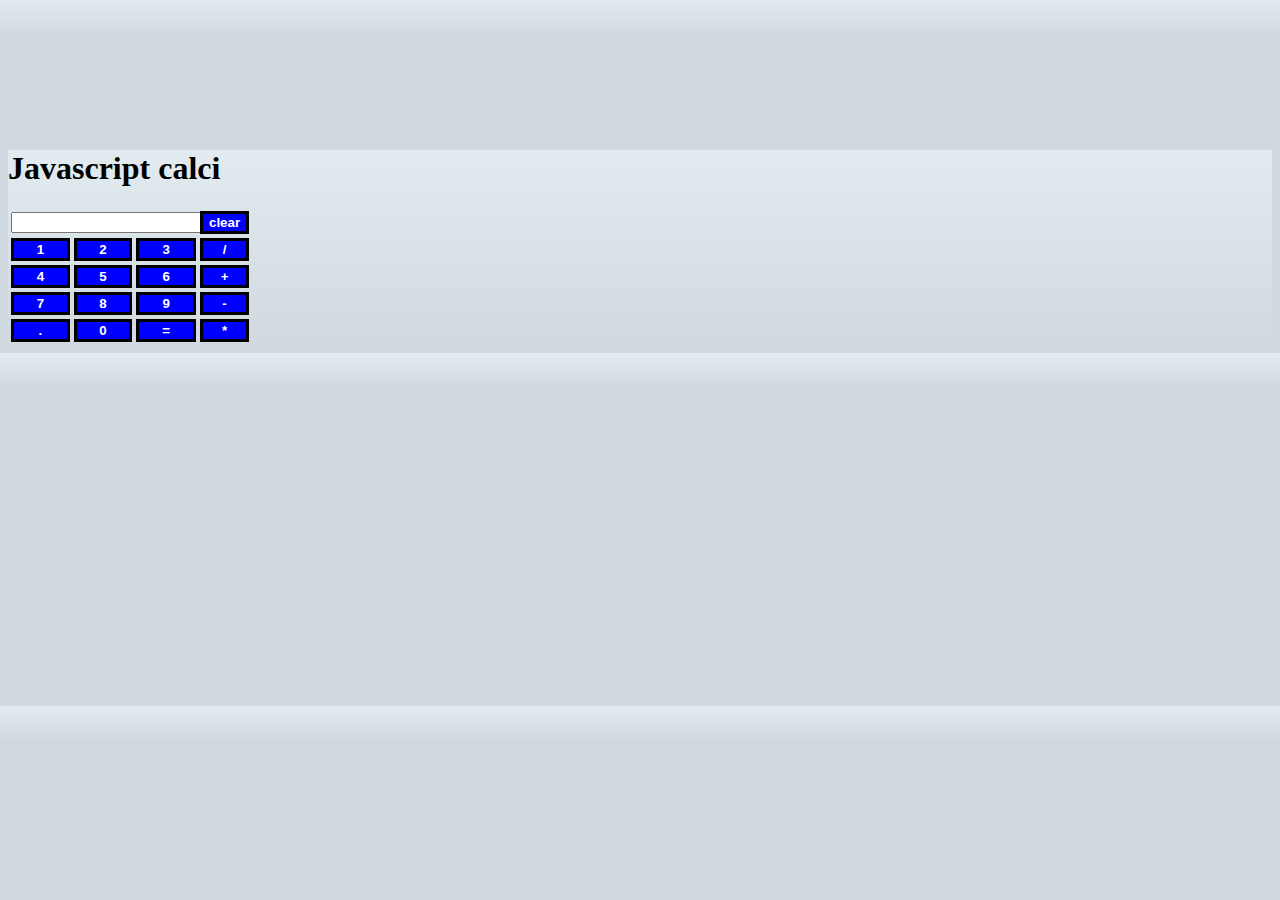
<file: index.html>
<!DOCTYPE html>
<html lang="en">
<head>
    <meta charset="UTF-8">
    <meta http-equiv="X-UA-Compatible" content="IE=edge">
    <meta name="viewport" content="width=device-width, initial-scale=1.0">
    <link href="https://cdn.jsdelivr.net/npm/bootstrap@5.2.0-beta1/dist/css/bootstrap.min.css" rel="stylesheet" integrity="sha384-0evHe/X+R7YkIZDRvuzKMRqM+OrBnVFBL6DOitfPri4tjfHxaWutUpFmBp4vmVor" crossorigin="anonymous">
    <link rel="stylesheet" href="./style.css">
    <title>Calculator</title>
</head>
<body>
    <div class="container">
        <div class="row justify-content-center">
            <div class="col-md-6 text-center shadow-lg p-3 mb-5 bg-white rounded">
                <h1>Javascript calci</h1>
                <table class="table">
                    <tr>
                        <td colspan="3">
                            <input type="text" id="textarea">
                        </td>
                        <td>
                            <input type="button"value='clear' onclick="clr()">

                        </td>

                    </tr>
                <tr>
                    <td colspan="1">
                        <input type="button" value = '1'onclick="display('1')">
                    </td>
                    <td colspan="1">
                        <input type="button" value = '2'onclick="display('2')">
                    </td>
                    <td colspan="1">
                        <input type="button" value = '3'onclick="display('3')">
                    </td>
                    <td colspan="1">
                        <input type="button" value = '/'onclick="display('/')">
                    </td>
                </tr>
                <tr>
                    <td colspan="1">
                        <input type="button" value = '4'onclick="display('4')">
                    </td>
                    <td colspan="1">
                        <input type="button" value = '5'onclick="display('5')">
                    </td>
                    <td colspan="1">
                        <input type="button" value = '6'onclick="display('6')">
                    </td>
                    <td colspan="1">
                        <input type="button" value = '+'onclick="display('+')">
                    </td>
                </tr>
                <tr>
                    <td colspan="1">
                        <input type="button" value = '7'onclick="display('7')">
                    </td>
                    <td colspan="1">
                        <input type="button" value = '8'onclick="display('8')">
                    </td>
                    <td colspan="1">
                        <input type="button" value = '9'onclick="display('9')">
                    </td>
                    <td colspan="1">
                        <input type="button" value = '-'onclick="display('-')">
                    </td>
                </tr>
                <tr>
                    <td colspan="1">
                        <input type="button" value = '.'onclick="display('.')">
                    </td>
                    <td colspan="1">
                        <input type="button" value = '0'onclick="display('0')">
                    </td>
                    <td colspan="1">
                        <input type="button" value = '='onclick="calculate()">
                    </td>
                    <td colspan="1">
                        <input type="button" value = '*'onclick="display('*')">
                    </td>
                </tr>
                </table>
            </div>
        </div>
    </div>
</body>
</html>
<script src="./index.js"></script>
</file>
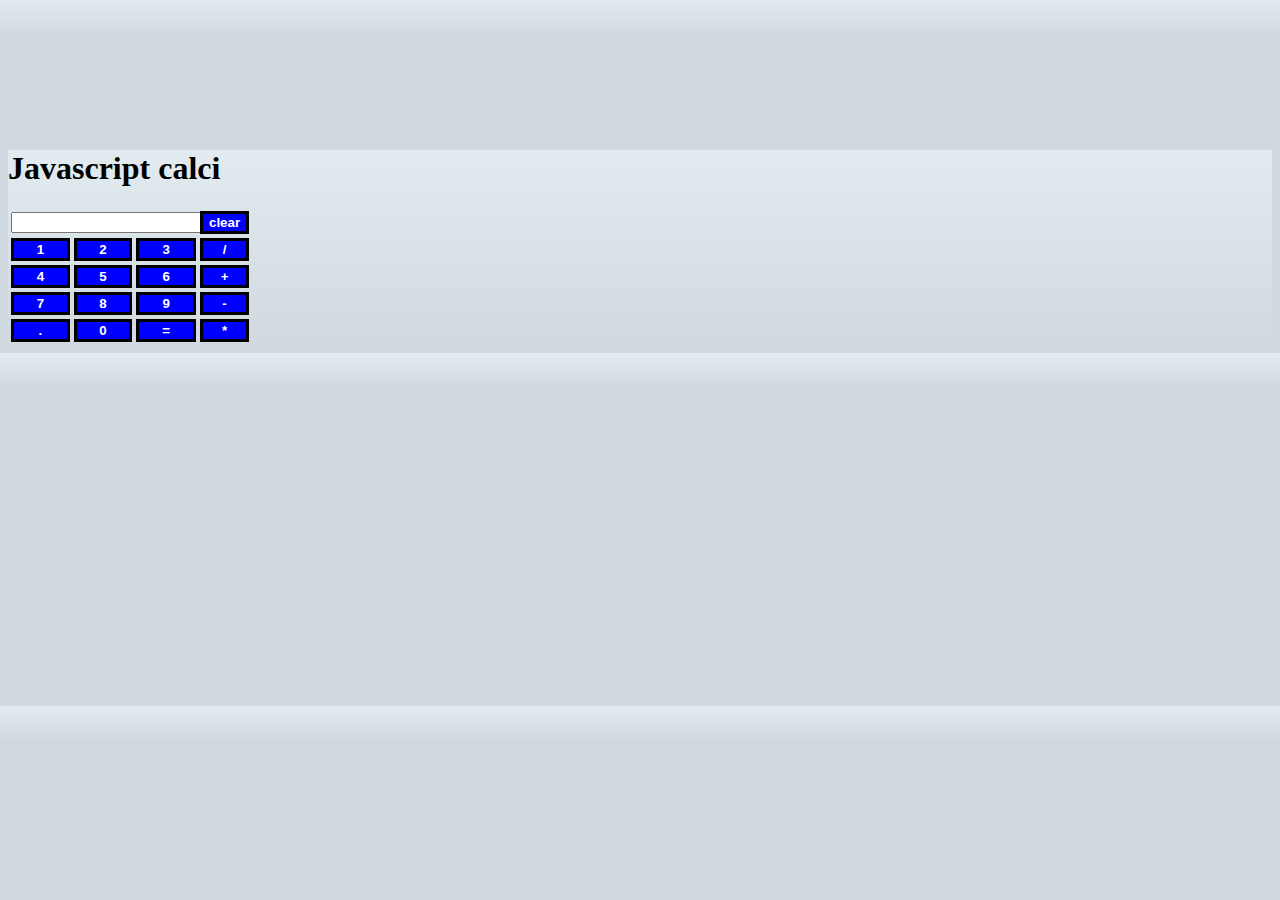
<file: calculator/index.html>
<!DOCTYPE html>
<html lang="en">
<head>
    <meta charset="UTF-8">
    <meta http-equiv="X-UA-Compatible" content="IE=edge">
    <meta name="viewport" content="width=device-width, initial-scale=1.0">
    <link href="https://cdn.jsdelivr.net/npm/bootstrap@5.2.0-beta1/dist/css/bootstrap.min.css" rel="stylesheet" integrity="sha384-0evHe/X+R7YkIZDRvuzKMRqM+OrBnVFBL6DOitfPri4tjfHxaWutUpFmBp4vmVor" crossorigin="anonymous">
    <link rel="stylesheet" href="./style.css">
    <title>Calculator</title>
</head>
<body>
    <div class="container">
        <div class="row justify-content-center">
            <div class="col-md-6 text-center shadow-lg p-3 mb-5 bg-white rounded">
                <h1>Javascript calci</h1>
                <table class="table">
                    <tr>
                        <td colspan="3">
                            <input type="text" id="textarea">
                        </td>
                        <td>
                            <input type="button"value='clear' onclick="clr()">

                        </td>

                    </tr>
                <tr>
                    <td colspan="1">
                        <input type="button" value = '1'onclick="display('1')">
                    </td>
                    <td colspan="1">
                        <input type="button" value = '2'onclick="display('2')">
                    </td>
                    <td colspan="1">
                        <input type="button" value = '3'onclick="display('3')">
                    </td>
                    <td colspan="1">
                        <input type="button" value = '/'onclick="display('/')">
                    </td>
                </tr>
                <tr>
                    <td colspan="1">
                        <input type="button" value = '4'onclick="display('4')">
                    </td>
                    <td colspan="1">
                        <input type="button" value = '5'onclick="display('5')">
                    </td>
                    <td colspan="1">
                        <input type="button" value = '6'onclick="display('6')">
                    </td>
                    <td colspan="1">
                        <input type="button" value = '+'onclick="display('+')">
                    </td>
                </tr>
                <tr>
                    <td colspan="1">
                        <input type="button" value = '7'onclick="display('7')">
                    </td>
                    <td colspan="1">
                        <input type="button" value = '8'onclick="display('8')">
                    </td>
                    <td colspan="1">
                        <input type="button" value = '9'onclick="display('9')">
                    </td>
                    <td colspan="1">
                        <input type="button" value = '-'onclick="display('-')">
                    </td>
                </tr>
                <tr>
                    <td colspan="1">
                        <input type="button" value = '.'onclick="display('.')">
                    </td>
                    <td colspan="1">
                        <input type="button" value = '0'onclick="display('0')">
                    </td>
                    <td colspan="1">
                        <input type="button" value = '='onclick="calculate()">
                    </td>
                    <td colspan="1">
                        <input type="button" value = '*'onclick="display('*')">
                    </td>
                </tr>
                </table>
            </div>
        </div>
    </div>
</body>
</html>
<script src="./index.js"></script>
</file>
<file: style.css>
body{
    background-image: linear-gradient(to top, #cfd9df 90%, #e2ebf0 100%);
}


.col-md-6{
    margin-top: 150px !important;
    background-image: linear-gradient(to top, #cfd9df 0%, #e2ebf0 100%);
    
}

input[type = button]{
    width: 100%;
    background-color: blue;
    color: white;
    font-weight: bolder;
    border: 3px solid black;
}
input[type=text]{
    width: 100%;
}
h1{
    font-weight: bolder !important;
    margin-top: 15px;
}
</file>
<file: calculator/style.css>
body{
    background-image: linear-gradient(to top, #cfd9df 90%, #e2ebf0 100%);
}


.col-md-6{
    margin-top: 150px !important;
    background-image: linear-gradient(to top, #cfd9df 0%, #e2ebf0 100%);
    
}

input[type = button]{
    width: 100%;
    background-color: blue;
    color: white;
    font-weight: bolder;
    border: 3px solid black;
}
input[type=text]{
    width: 100%;
}
h1{
    font-weight: bolder !important;
    margin-top: 15px;
}
</file>
